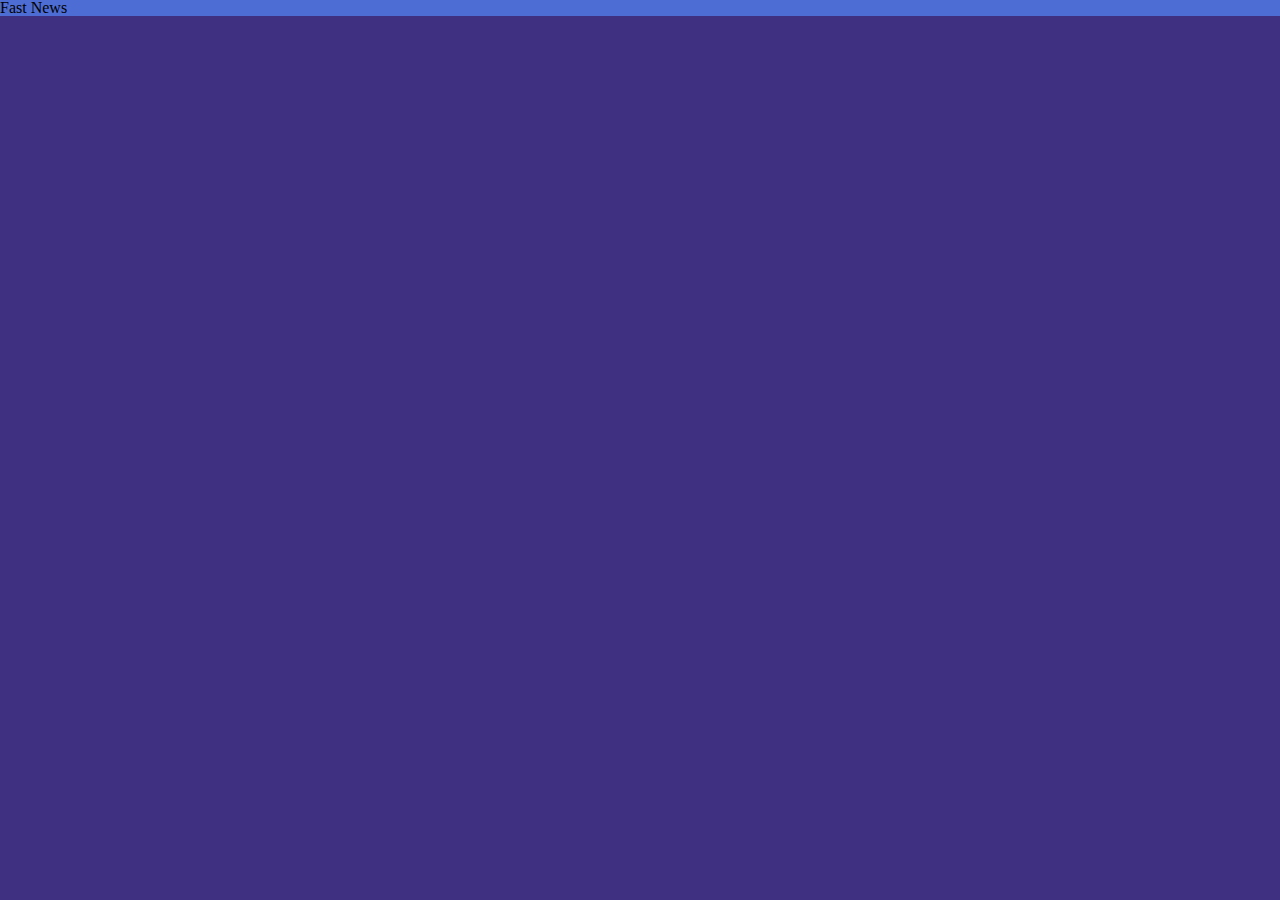
<file: index.html>
<!DOCTYPE html>
<html lang="en">
<head>
    <meta charset="UTF-8">
    <meta http-equiv="X-UA-Compatible" content="IE=edge">
    <meta name="viewport" content="width=device-width, initial-scale=1.0">
    <link rel="stylesheet" href="style.css">
    <link rel="stylesheet" href="reset.css">
    <title>projeto programacao</title>
</head>
<body>
    <header>
        <h1>Fast News</h1>
        




    </header>
</body>
</file>
<file: style.css>
:root { 
   --cor-principal-fundo: rgb(63, 48, 129);
}

body {
    background-color: var(--cor-principal-fundo);
}

h1{
    background-color: rgb(78, 109, 212);
}
</file>
